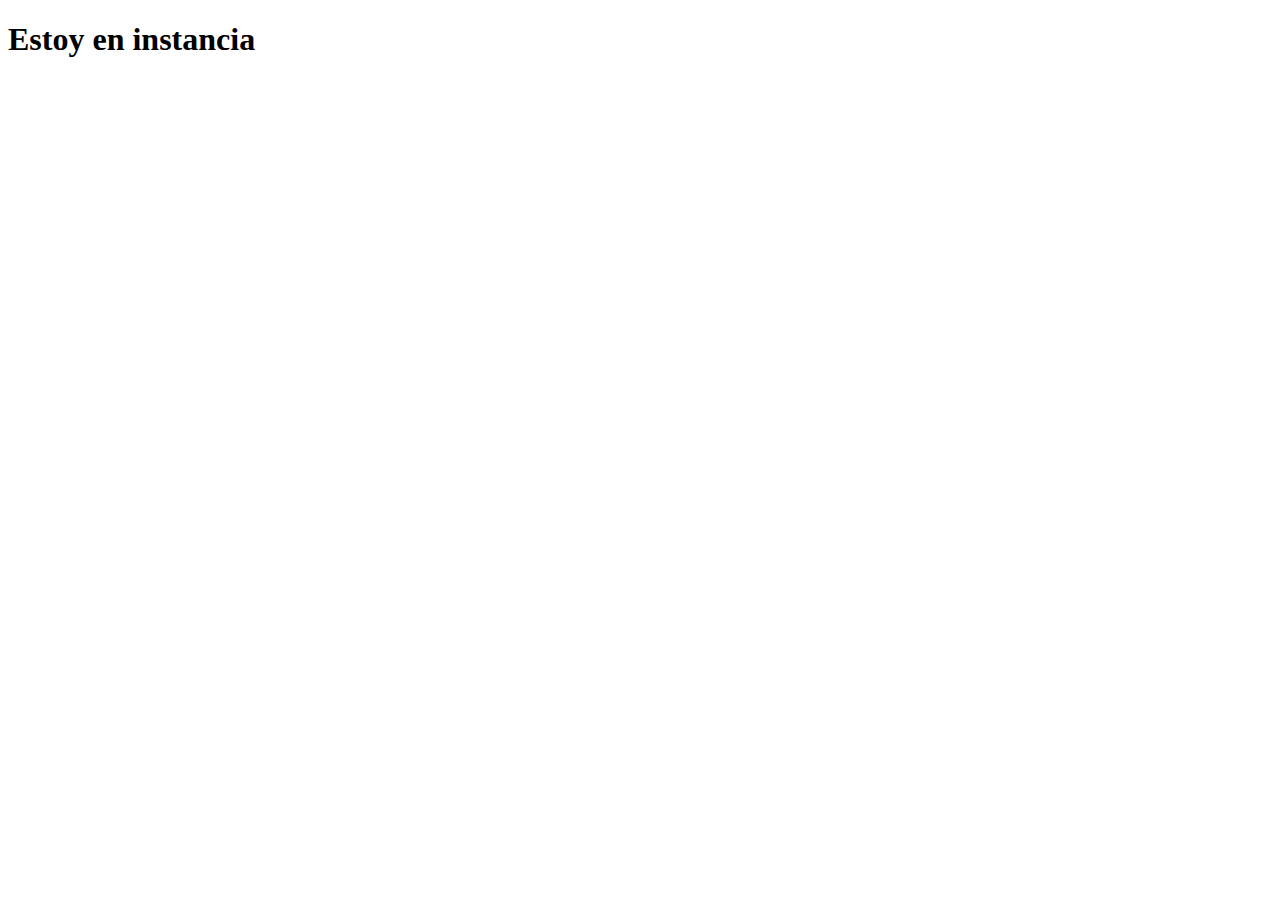
<file: templates/usuarios/index.html>
<!DOCTYPE html>
<html lang="en">
<head>
    <meta charset="UTF-8">
    <meta name="viewport" content="width=device-width, initial-scale=1.0">
    <title>Document</title>
</head>
<body>
    <h1>Estoy en instancia</h1>
</body>
</html>
</file>
